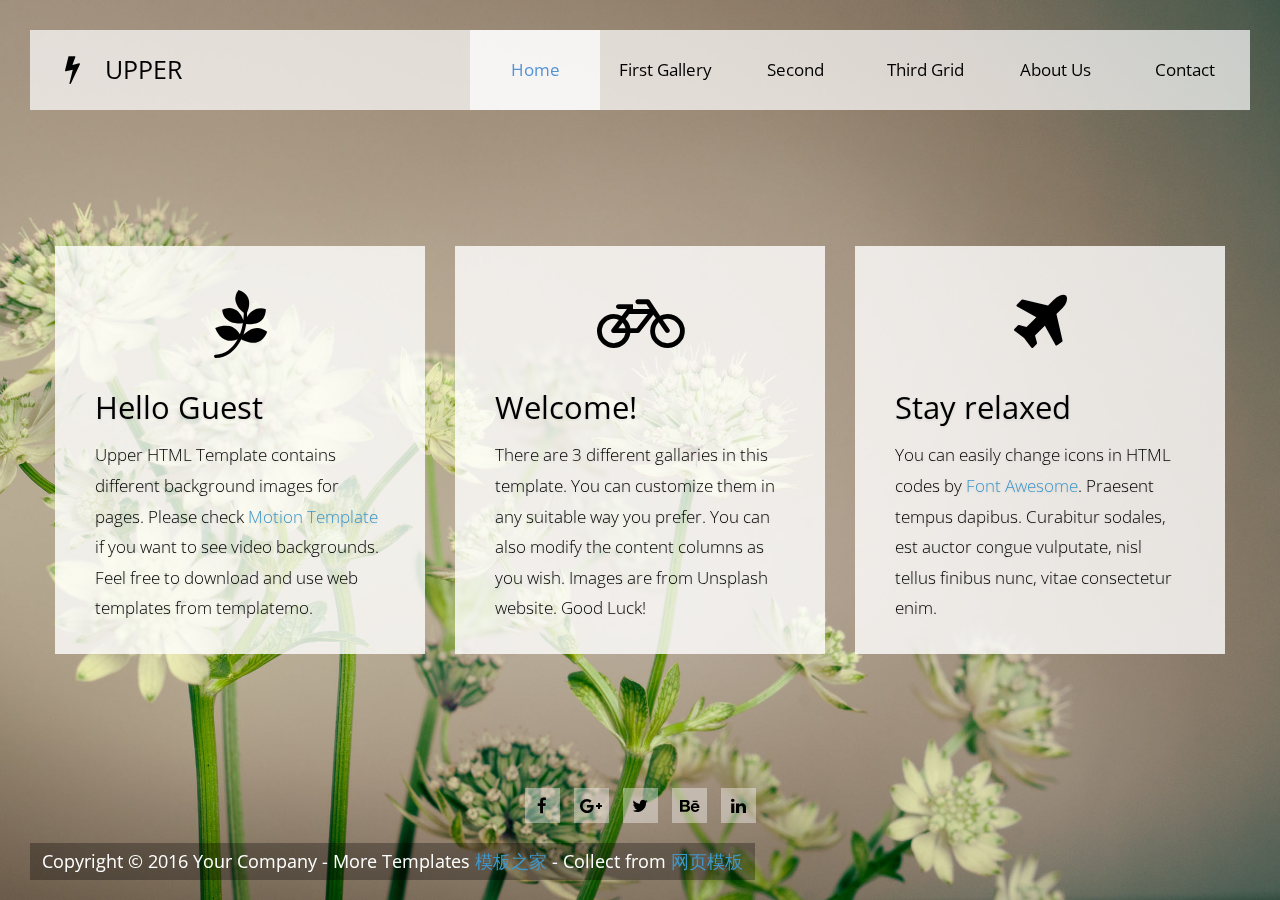
<file: tpmo_497_upper/index.html>
<!DOCTYPE html>
<html lang="en">
<head>
    <meta charset="utf-8">
    <meta http-equiv="X-UA-Compatible" content="IE=edge">
    <meta name="viewport" content="width=device-width, initial-scale=1">
    <title>Upper HTML Website Template</title>
    <!-- load stylesheets -->
    <link rel="stylesheet" href="https://fonts.googleapis.com/css?family=Open+Sans:300,400">  
    <!-- Google web font "Open Sans" -->
    <link rel="stylesheet" href="font-awesome-4.5.0/css/font-awesome.min.css">                
    <!-- Font Awesome -->
    <link rel="stylesheet" href="css/bootstrap.min.css">                                      
    <!-- Bootstrap style -->
    <link rel="stylesheet" href="css/hero-slider-style.css">                              
    <!-- Hero slider style (https://codyhouse.co/gem/hero-slider/) -->
    <link rel="stylesheet" href="css/magnific-popup.css">                                 
    <!-- Magnific popup style (http://dimsemenov.com/plugins/magnific-popup/) -->
    <link rel="stylesheet" href="css/templatemo-style.css">                                   
    <!-- Templatemo style -->

    <!-- HTML5 shim and Respond.js for IE8 support of HTML5 elements and media queries -->
    <!-- WARNING: Respond.js doesn't work if you view the page via file:// -->
        <!--[if lt IE 9]>
          <script src="https://oss.maxcdn.com/html5shiv/3.7.2/html5shiv.min.js"></script>
          <script src="https://oss.maxcdn.com/respond/1.4.2/respond.min.js"></script>
          <![endif]-->
</head>

    <body>
        
        <!-- Content -->
        <div class="cd-hero">

            <!-- Navigation -->        
            <div class="cd-slider-nav">
                <nav class="navbar">
                    <div class="tm-navbar-bg">
                        
                        <a class="navbar-brand text-uppercase" href="#"><i class="fa fa-flash tm-brand-icon"></i>Upper</a>

                        <button class="navbar-toggler hidden-lg-up" type="button" data-toggle="collapse" data-target="#tmNavbar">
                            &#9776;
                        </button>
                        <div class="collapse navbar-toggleable-md text-xs-center text-uppercase tm-navbar" id="tmNavbar">
                            <ul class="nav navbar-nav">
                                <li class="nav-item active selected">
                                    <a class="nav-link" href="#0" data-no="1">Home <span class="sr-only">(current)</span></a>
                                </li>                                
                                <li class="nav-item">
                                    <a class="nav-link" href="#0" data-no="2">First Gallery</a>
                                </li>
                                <li class="nav-item">
                                    <a class="nav-link" href="#0" data-no="3">Second</a>
                                </li>
                                <li class="nav-item">
                                    <a class="nav-link" href="#0" data-no="4">Third Grid</a>
                                </li>
                                <li class="nav-item">
                                    <a class="nav-link" href="#0" data-no="5">About Us</a>
                                </li>
                                <li class="nav-item">
                                    <a class="nav-link" href="#0" data-no="6">Contact</a>
                                </li>
                            </ul>
                        </div>                        
                    </div>

                </nav>
            </div> 

            <ul class="cd-hero-slider">

                <!-- Page 1 Home -->
                <li class="selected">
                    <div class="cd-full-width">
                        <div class="container-fluid js-tm-page-content tm-page-pad" data-page-no="1">
                            <div class="row">
                                    <div class="tm-3-col-container">                                        
                                            <div class="col-xs-12 col-sm-6 col-md-4 col-lg-4 tm-3-col-textbox">
                                                <div class="text-xs-left tm-textbox tm-textbox-padding tm-bg-white-translucent tm-3-col-textbox-inner">
                                                    <i class="fa fa-4x fa-pagelines tm-home-fa"></i>
                                                    <h2 class="tm-text-title">Hello Guest</h2>                                           
                                                    <p class="tm-text">Upper HTML Template contains different background images for pages. Please check <a href="/tm-494-motion" target="_parent">Motion Template</a> if you want to see video backgrounds. Feel free to download and use web templates from templatemo.</p>
                                                </div>
                                            </div>
                                            <div class="col-xs-12 col-sm-6 col-md-4 col-lg-4 tm-3-col-textbox">
                                                <div class="text-xs-left tm-textbox tm-textbox-padding tm-bg-white-translucent tm-3-col-textbox-inner">
                                                    <i class="fa fa-4x fa-bicycle tm-home-fa"></i>
                                                    <h2 class="tm-text-title">Welcome!</h2>
                                                    <p class="tm-text">There are 3 different gallaries in this template. You can customize them in any suitable way you prefer. You can also modify the content columns as you wish. Images are from Unsplash website. Good Luck!</p>
                                                </div>          
                                            </div>
                                            <div class="col-xs-12 col-sm-6 col-md-4 col-lg-4 tm-3-col-textbox">
                                                <div class="text-xs-left tm-textbox tm-textbox-padding tm-bg-white-translucent tm-3-col-textbox-inner">
                                                    <i class="fa fa-4x fa-plane tm-home-fa"></i>
                                                    <h2 class="tm-text-title">Stay relaxed</h2>
                                                    <p class="tm-text">You can easily change icons in HTML codes by <a href="http://fontawesome.io/icons/" target="_parent">Font Awesome</a>. Praesent tempus dapibus. Curabitur sodales, est auctor congue vulputate, nisl tellus finibus nunc, vitae consectetur enim.</p>
                                                </div>          
                                            </div>                                        
                                    </div>
                            </div>
                        </div>
                    </div>
                </li>
                
                <!-- Page 2 Gallery One -->
                <li>                    
                    <div class="cd-full-width">
                        <div class="container-fluid js-tm-page-content" data-page-no="2" data-page-type="gallery">
                            <div class="tm-img-gallery-container">
                                <div class="tm-img-gallery gallery-one">
                                <!-- Gallery One pop up connected with JS code below -->                                    
                                    <div class="tm-img-gallery-info-container">                                    
                                        <h2 class="tm-text-title tm-gallery-title tm-white"><span class="tm-white">First Image Gallery</span></h2>
                                        <p class="tm-text">Curabitur quis tellus sed orci rhoncus fermentum. Praesent sollicitudin scelerisque nunc et vehicula. Sed ex magna, elementum ut volutpat ut, vehicula quis metus.
                                        </p>
                                    </div>
                                    <div class="grid-item">
                                        <figure class="effect-ruby">
                                            <img src="img/tm-img-01-tn.jpg" alt="Image" class="img-fluid tm-img">
                                            <figcaption>
                                                <h2 class="tm-figure-title">Image <span>One</span></h2>
                                                <p class="tm-figure-description">Lorem ipsum dolor sit amet, consectetur adipiscing elit.</p>
                                                <a href="img/tm-img-01.jpg">View more</a>
                                            </figcaption>           
                                        </figure>
                                    </div>
                                    <div class="grid-item">
                                        <figure class="effect-ruby">
                                            <img src="img/tm-img-02-tn.jpg" alt="Image" class="img-fluid tm-img">
                                            <figcaption>
                                                <h2 class="tm-figure-title">Image <span>Two</span></h2>
                                                <p class="tm-figure-description">Maecenas purus sem, lobortis id odio in sapien.</p>
                                                <a href="img/tm-img-02.jpg">View more</a>
                                            </figcaption>
                                        </figure>
                                    </div>
                                    <div class="grid-item">
                                        <figure class="effect-ruby">
                                            <img src="img/tm-img-03-tn.jpg" alt="Image" class="img-fluid tm-img">
                                            <figcaption>
                                                <h2 class="tm-figure-title">Image <span>Three</span></h2>
                                                <p class="tm-figure-description">Lorem ipsum dolor sit amet, consectetur adipiscing elit.</p>
                                                <a href="img/tm-img-03.jpg">View more</a>
                                            </figcaption>           
                                        </figure>
                                    </div>
                                    <div class="grid-item">
                                        <figure class="effect-ruby">
                                            <img src="img/tm-img-04-tn.jpg" alt="Image" class="img-fluid tm-img">
                                            <figcaption>
                                                <h2 class="tm-figure-title">Image <span>Four</span></h2>
                                                <p class="tm-figure-description">Maecenas purus sem, lobortis id odio in sapien.</p>
                                                <a href="img/tm-img-04.jpg">View more</a>
                                            </figcaption>           
                                        </figure>
                                    </div>                                                                          
                                </div>                                 
                            </div>
                        </div>                                                    
                    </div>                    
                </li>

                <!-- Page 3 Gallery Two -->
                <li>                    
                    <div class="cd-full-width">
                        <div class="container-fluid js-tm-page-content" data-page-no="3" data-page-type="gallery">
                            <div class="tm-img-gallery-container tm-img-gallery-container-2">
                                <div class="tm-img-gallery gallery-two">
                                <!-- Gallery Two pop up connected with JS code below -->
                                    
                                    <div class="tm-img-gallery-info-container">                                    
                                        <h2 class="tm-text-title tm-gallery-title"><span class="tm-white">Second Gallery</span></h2>
                                        <p class="tm-text"><span class="tm-white">Aenean nulla lorem, laoreet eu nibh et, lacinia ullamcorper dui. Nullam ut tincidunt odio. Morbi accumsan diam vel enim cursus, in dapibus eros tristique.</span>
                                        </p>
                                    </div>
                                    <div class="grid-item">
                                        <figure class="effect-ruby">
                                            <img src="img/tm-img-05-tn.jpg" alt="Image" class="img-fluid tm-img">
                                            <figcaption>
                                                <h2 class="tm-figure-title">Picture <span>One</span></h2>
                                                <p class="tm-figure-description">Suspendisse id placerat risus. Mauris quis luctus risus.</p>
                                                <a href="img/tm-img-05.jpg">View more</a>
                                            </figcaption>           
                                        </figure>
                                    </div>
                                    <div class="grid-item">
                                        <figure class="effect-ruby">
                                            <img src="img/tm-img-06-tn.jpg" alt="Image" class="img-fluid tm-img">
                                            <figcaption>
                                                <h2 class="tm-figure-title">Picture <span>Two</span></h2>
                                                <p class="tm-figure-description">Maecenas purus sem, lobortis id odio in sapien.</p>
                                                <a href="img/tm-img-06.jpg">View more</a>
                                            </figcaption>           
                                        </figure>
                                    </div>
                                    <div class="grid-item">
                                        <figure class="effect-ruby">
                                            <img src="img/tm-img-07-tn.jpg" alt="Image" class="img-fluid tm-img">
                                            <figcaption>
                                                <h2 class="tm-figure-title">Picture <span>Three</span></h2>
                                                <p class="tm-figure-description">Suspendisse id placerat risus. Mauris quis luctus risus.</p>
                                                <a href="img/tm-img-07.jpg">View more</a>
                                            </figcaption>           
                                        </figure>
                                    </div>
                                    <div class="grid-item">
                                        <figure class="effect-ruby">
                                            <img src="img/tm-img-08-tn.jpg" alt="Image" class="img-fluid tm-img">
                                            <figcaption>
                                                <h2 class="tm-figure-title">Picture <span>Four</span></h2>
                                                <p class="tm-figure-description">Maecenas purus sem, lobortis id odio in sapien.</p>
                                                <a href="img/tm-img-08.jpg">View more</a>
                                            </figcaption>           
                                        </figure>
                                    </div>
                                    <div class="grid-item">
                                        <figure class="effect-ruby">
                                            <img src="img/tm-img-09-tn.jpg" alt="Image" class="img-fluid tm-img">
                                            <figcaption>
                                                <h2 class="tm-figure-title">Picture <span>Five</span></h2>
                                                <p class="tm-figure-description">Suspendisse id placerat risus. Mauris quis luctus risus.</p>
                                                <a href="img/tm-img-09.jpg">View more</a>
                                            </figcaption>           
                                        </figure>
                                    </div>
                                    <div class="grid-item">
                                        <figure class="effect-ruby">
                                            <img src="img/tm-img-10-tn.jpg" alt="Image" class="img-fluid tm-img">
                                            <figcaption>
                                                <h2 class="tm-figure-title">Picture <span>Six</span></h2>
                                                <p class="tm-figure-description">Maecenas purus sem, lobortis id odio in sapien.</p>
                                                <a href="img/tm-img-10.jpg">View more</a>
                                            </figcaption>           
                                        </figure>
                                    </div>  
                                </div>                                 
                            </div>
                        </div>                      
                    </div>
                </li>

                <!-- Page 4 Gallery Three -->
                <li>
                    <div class="cd-full-width">
                        <div class="container-fluid js-tm-page-content" data-page-no="4" data-page-type="gallery">                        
                            <div class="tm-img-gallery-container tm-img-gallery-container-3">
                                <div class="tm-img-gallery gallery-three">
                                <!-- Gallery Two pop up connected with JS code below -->
                                    
                                    <div class="tm-img-gallery-info-container">                                    
                                        <h2 class="tm-text-title tm-gallery-title"><span class="tm-white">Third Image Grid</span></h2>
                                        <p class="tm-text"><span class="tm-white">Nulla efficitur, ligula et imperdiet volutpat, lacus tortor tempus massa, eget tempus quam nibh vel nulla. Maecenas purus sem, lobortis id odio in, ultrices scelerisque sapien.</span>
                                        </p>                                     
                                    </div>
                                    <div class="grid-item">
                                        <figure class="effect-ruby">
                                            <img src="img/tm-img-11-tn.jpg" alt="Image" class="img-fluid tm-img">
                                            <figcaption>
                                                <h2 class="tm-figure-title">Picture <span>One</span></h2>
                                                <p class="tm-figure-description">Suspendisse id placerat risus. Mauris quis luctus risus.</p>
                                                <a href="img/tm-img-11.jpg">View more</a>
                                            </figcaption>           
                                        </figure>
                                    </div>
                                    <div class="grid-item">
                                        <figure class="effect-ruby">
                                            <img src="img/tm-img-12-tn.jpg" alt="Image" class="img-fluid tm-img">
                                            <figcaption>
                                                <h2 class="tm-figure-title">Picture <span>Two</span></h2>
                                                <p class="tm-figure-description">Maecenas purus sem, lobortis id odio in sapien.</p>
                                                <a href="img/tm-img-12.jpg">View more</a>
                                            </figcaption>           
                                        </figure>
                                    </div>
                                    <div class="grid-item">
                                        <figure class="effect-ruby">
                                            <img src="img/tm-img-13-tn.jpg" alt="Image" class="img-fluid tm-img">
                                            <figcaption>
                                                <h2 class="tm-figure-title">Picture <span>Three</span></h2>
                                                <p class="tm-figure-description">Suspendisse id placerat risus. Mauris quis luctus risus.</p>
                                                <a href="img/tm-img-13.jpg">View more</a>
                                            </figcaption>           
                                        </figure>
                                    </div>
                                    <div class="grid-item">
                                        <figure class="effect-ruby">
                                            <img src="img/tm-img-14-tn.jpg" alt="Image" class="img-fluid tm-img">
                                            <figcaption>
                                                <h2 class="tm-figure-title">Picture <span>Four</span></h2>
                                                <p class="tm-figure-description">Maecenas purus sem, lobortis id odio in sapien.</p>
                                                <a href="img/tm-img-14.jpg">View more</a>
                                            </figcaption>           
                                        </figure>
                                    </div>
                                    <div class="grid-item">
                                        <figure class="effect-ruby">
                                            <img src="img/tm-img-15-tn.jpg" alt="Image" class="img-fluid tm-img">
                                            <figcaption>
                                                <h2 class="tm-figure-title">Picture <span>Five</span></h2>
                                                <p class="tm-figure-description">Suspendisse id placerat risus. Mauris quis luctus risus.</p>
                                                <a href="img/tm-img-15.jpg">View more</a>
                                            </figcaption>           
                                        </figure>
                                    </div>
                                    <div class="grid-item">
                                        <figure class="effect-ruby">
                                            <img src="img/tm-img-16-tn.jpg" alt="Image" class="img-fluid tm-img">
                                            <figcaption>
                                                <h2 class="tm-figure-title">Picture <span>Six</span></h2>
                                                <p class="tm-figure-description">Maecenas purus sem, lobortis id odio in sapien.</p>
                                                <a href="img/tm-img-16.jpg">View more</a>
                                            </figcaption>           
                                        </figure>
                                    </div>                                                                                                 
                                </div>                                 
                            </div> <!-- .tm-img-gallery-container -->
                        </div>         
                    </div>  
                </li>
                <div class="copyrights">Collect from <a href="http://www.cssmoban.com/" >企业网站模板</a></div>

                <!-- Page 5 About -->
                <li>
                    <div class="cd-full-width">
                        <div class="container-fluid js-tm-page-content tm-page-width" data-page-no="5">
                            <div class="row">
                                <div class="col-xs-12">
                                    <div class="tm-flex">
                                        <div class="tm-bg-white-translucent text-xs-left tm-textbox tm-textbox-padding tm-white-box-margin-b">
                                            <h2 class="tm-text-title">Lorem ipsum dolor</h2>
                                            <p class="tm-text">Nulla efficitur, ligula et imperdiet volutpat, lacus tortor tempus massa, eget tempus quam nibh vel nulla. Vivamus non molestie leo, non tincidunt diam. Mauris sagittis elit in velit ultricies aliquet sed in magna. Pellentesque semper, est nec consequat viverra, sem augue tincidunt nisi, a posuere nisi sapien sed sapien. Nulla facilisi.</p>
                                        </div>
                                    </div>
                                </div>
                            </div>
                            
                            <div class="row">
                                <div class="col-xs-12">
                                    <div class="tm-flex">
                                        <div class="tm-bg-white-translucent text-xs-left tm-textbox tm-2-col-textbox-2 tm-textbox-padding">
                                            <h2 class="tm-text-title">Nulla facilisi</h2>
                                            <p class="tm-text">Donec vitae bibendum est, et ultrices urna. Curabitur ac bibendum augue, a convallis mi. Cum sociis natoque penatibus et magnis dis parturient montes, nascetur ridiculus mus. Sed ultrices placerat arcu.</p>
                                        </div>
                                        <div class="tm-bg-white-translucent text-xs-left tm-textbox tm-2-col-textbox-2 tm-textbox-padding">
                                            <h2 class="tm-text-title">Aliquam sem sem</h2>
                                            <p class="tm-text">Proin sagittis mauris dolor, vel efficitur lectus dictum nec. Sed ultrices placerat arcu, id malesuada metus cursus suscipit. Donex quis consectetur ligula. Proin accumsan eros id nisi porttitor, a facilisis quam cursus.</p>     
                                        </div>
                                    </div>
                                </div>
                            </div>                        
                        </div>              
                    </div> <!-- .cd-full-width -->

                </li>

                <!-- Page 6 Contact Us -->
                <li>
                    <div class="cd-full-width">
                        <div class="container-fluid js-tm-page-content tm-page-pad" data-page-no="6">
                            <div class="tm-contact-page">                                
                                <div class="row">
                                    <div class="col-xs-12">
                                        <div class="tm-flex tm-contact-container">                                
                                            <div class="tm-bg-white-translucent text-xs-left tm-textbox tm-2-col-textbox-2 tm-textbox-padding tm-textbox-padding-contact">
                                                <h2 class="tm-contact-info">Contact Us</h2>
                                                <p class="tm-text">Praesent tempus dapibus odio nec elementum. Sed elementum est quis tortor faucibus, et molestie nibh finibus. Mauris condimentum ex vestibulum fringilla consectetur.</p>                                                
                                                
                                                <!-- contact form -->
                                                <form action="index.html" method="post" class="tm-contact-form">

                                                    <div class="form-group">
                                                        <input type="text" id="contact_name" name="contact_name" class="form-control" placeholder="Name"  required/>
                                                    </div>
                                        
                                                    <div class="form-group">                                                        
                                                        <input type="email" id="contact_email" name="contact_email" class="form-control" placeholder="Email"  required/>
                                                    </div>                                                        
                                                    
                                                    <div class="form-group">
                                                        <textarea id="contact_message" name="contact_message" class="form-control" rows="5" placeholder="Your message" required></textarea>
                                                    </div> 

                                                    <button type="submit" class="pull-xs-right tm-submit-btn">Send</button>  
                                                
                                                </form>  
                                            </div>

                                            <div class="tm-bg-white-translucent text-xs-left tm-textbox tm-2-col-textbox-2 tm-textbox-padding tm-textbox-padding-contact">
                                                <h2 class="tm-contact-info">123 New Street 11000, San Francisco, CA</h2>
                                                <!-- google map goes here -->
                                                <div id="">map</div>
                                            </div>

                                        </div>

                                    </div>

                                </div>

                            </div>    

                        </div>
                        
                    </div> <!-- .cd-full-width -->
                </li>
            </ul> <!-- .cd-hero-slider -->
            
            <footer class="tm-footer">
            
                <div class="tm-social-icons-container text-xs-center">
                    <a href="#" class="tm-social-link"><i class="fa fa-facebook"></i></a>
                    <a href="#" class="tm-social-link"><i class="fa fa-google-plus"></i></a>
                    <a href="#" class="tm-social-link"><i class="fa fa-twitter"></i></a>
                    <a href="#" class="tm-social-link"><i class="fa fa-behance"></i></a>
                    <a href="#" class="tm-social-link"><i class="fa fa-linkedin"></i></a>
                </div>
                
                <p class="tm-copyright-text">Copyright &copy; 2016 Your Company 
                
                - More Templates <a href="http://www.cssmoban.com/" target="_blank" title="模板之家">模板之家</a> - Collect from <a href="http://www.cssmoban.com/" title="网页模板" target="_blank">网页模板</a></p>

            </footer>
                    
        </div> <!-- .cd-hero -->
        

        <!-- Preloader, https://ihatetomatoes.net/create-custom-preloading-screen/ -->
        <div id="loader-wrapper">
            
            <div id="loader"></div>
            <div class="loader-section section-left"></div>
            <div class="loader-section section-right"></div>

        </div>
        
        <!-- load JS files -->
        <script src="js/jquery-1.11.3.min.js"></script>         <!-- jQuery (https://jquery.com/download/) -->
        <script src="js/tether.min.js"></script> <!-- Tether for Bootstrap (http://stackoverflow.com/questions/34567939/how-to-fix-the-error-error-bootstrap-tooltips-require-tether-http-github-h) --> 
        <script src="js/bootstrap.min.js"></script>             <!-- Bootstrap js (v4-alpha.getbootstrap.com/) -->
        <script src="js/hero-slider-main.js"></script>          <!-- Hero slider (https://codyhouse.co/gem/hero-slider/) -->
        <script src="js/jquery.magnific-popup.min.js"></script> <!-- Magnific popup (http://dimsemenov.com/plugins/magnific-popup/) -->
        
        <script>

            function adjustHeightOfPage(pageNo) {

                var offset = 80;
                var pageContentHeight = 0;

                var pageType = $('div[data-page-no="' + pageNo + '"]').data("page-type");

                if( pageType != undefined && pageType == "gallery") {
                    pageContentHeight = $(".cd-hero-slider li:nth-of-type(" + pageNo + ") .tm-img-gallery-container").height();
                }
                else {
                    pageContentHeight = $(".cd-hero-slider li:nth-of-type(" + pageNo + ") .js-tm-page-content").height();
                }

                if($(window).width() >= 992) { offset = 120; }
                else if($(window).width() < 480) { offset = 40; }
               
                // Get the page height
                var totalPageHeight = 15 + $('.cd-slider-nav').height()
                                        + pageContentHeight + offset
                                        + $('.tm-footer').height();

                // Adjust layout based on page height and window height
                if(totalPageHeight > $(window).height()) 
                {
                    $('.cd-hero-slider').addClass('small-screen');
                    $('.cd-hero-slider li:nth-of-type(' + pageNo + ')').css("min-height", totalPageHeight + "px");
                }
                else 
                {
                    $('.cd-hero-slider').removeClass('small-screen');
                    $('.cd-hero-slider li:nth-of-type(' + pageNo + ')').css("min-height", "100%");
                }
            }

            /*
                Everything is loaded including images.
            */
            $(window).load(function(){

                adjustHeightOfPage(1); // Adjust page height

                /* Gallery One pop up
                -----------------------------------------*/
                $('.gallery-one').magnificPopup({
                    delegate: 'a', // child items selector, by clicking on it popup will open
                    type: 'image',
                    gallery:{enabled:true}                
                });
				
				/* Gallery Two pop up
                -----------------------------------------*/
				$('.gallery-two').magnificPopup({
                    delegate: 'a',
                    type: 'image',
                    gallery:{enabled:true}                
                });

                /* Gallery Three pop up
                -----------------------------------------*/
                $('.gallery-three').magnificPopup({
                    delegate: 'a',
                    type: 'image',
                    gallery:{enabled:true}                
                });

                /* Collapse menu after click 
                -----------------------------------------*/
                $('#tmNavbar a').click(function(){
                    $('#tmNavbar').collapse('hide');

                    adjustHeightOfPage($(this).data("no")); // Adjust page height       
                });

                /* Browser resized 
                -----------------------------------------*/
                $( window ).resize(function() {
                    var currentPageNo = $(".cd-hero-slider li.selected .js-tm-page-content").data("page-no");
                    
                    // wait 3 seconds
                    setTimeout(function() {
                        adjustHeightOfPage( currentPageNo );
                    }, 1000);
                    
                });
        
                // Remove preloader (https://ihatetomatoes.net/create-custom-preloading-screen/)
                $('body').addClass('loaded');
                           
            });

           

        </script>            

</body>
</html>
</file>
<file: tpmo_497_upper/css/hero-slider-style.css>
/* -------------------------------- 

Primary style

-------------------------------- */
*, *::after, *::before {
  -webkit-box-sizing: border-box;
  -moz-box-sizing: border-box;
  box-sizing: border-box;
}

html { font-size: 62.5%; }

body {
  font-size: 1.6rem;
  font-family: "Open Sans", sans-serif;
  color: #2c343b;
  background-color: #f2f2f2;
}

a {
  color: #d44457;
  text-decoration: none;
}

img { max-width: 100%; }

/* -------------------------------- 

Main Components 

-------------------------------- */
.cd-header {
  position: absolute;
  z-index: 2;
  top: 0;
  left: 0;
  width: 100%;
  height: 50px;
  background-color: #21272c;
  -webkit-font-smoothing: antialiased;
  -moz-osx-font-smoothing: grayscale;
}
@media only screen and (min-width: 768px) {
  .cd-header {
    height: 70px;
    background-color: transparent;
  }
}

#cd-logo {
  float: left;
  margin: 13px 0 0 5%;
}
#cd-logo img {
  display: block;
}
@media only screen and (min-width: 768px) {
  #cd-logo {
    margin: 23px 0 0 5%;
  }
}

.cd-primary-nav {
  /* mobile first - navigation hidden by default, triggered by tap/click on navigation icon */
  float: right;
  margin-right: 5%;
  width: 44px;
  height: 100%;  
}
.cd-primary-nav ul {
  position: absolute;
  top: 0;
  left: 0;
  width: 100%;
  -webkit-transform: translateY(-100%);
  -moz-transform: translateY(-100%);
  -ms-transform: translateY(-100%);
  -o-transform: translateY(-100%);
  transform: translateY(-100%);
}
.cd-primary-nav ul.is-visible {
  box-shadow: 0 3px 8px rgba(0, 0, 0, 0.2);
  -webkit-transform: translateY(50px);
  -moz-transform: translateY(50px);
  -ms-transform: translateY(50px);
  -o-transform: translateY(50px);
  transform: translateY(50px);
}
.cd-primary-nav a {
  display: block;
  height: 50px;
  line-height: 50px;
  padding-left: 5%;
  background: #21272c;
  border-top: 1px solid #333c44;
  color: #ffffff;
}
@media only screen and (min-width: 768px) {
  .cd-primary-nav {
    /* reset navigation values */
    width: auto;
    height: auto;
    background: none;
  }
  .cd-primary-nav ul {
    position: static;
    width: auto;
    -webkit-transform: translateY(0);
    -moz-transform: translateY(0);
    -ms-transform: translateY(0);
    -o-transform: translateY(0);
    transform: translateY(0);
    line-height: 70px;
  }
  .cd-primary-nav ul.is-visible {
    -webkit-transform: translateY(0);
    -moz-transform: translateY(0);
    -ms-transform: translateY(0);
    -o-transform: translateY(0);
    transform: translateY(0);
  }
  .cd-primary-nav li {
    display: inline-block;
    margin-left: 1em;
  }
  .cd-primary-nav a {
    display: inline-block;
    height: auto;
    font-weight: 600;
    line-height: normal;
    background: transparent;
    padding: .6em 1em;
    border-top: none;
  }
}

/* -------------------------------- 

Slider

-------------------------------- */
.cd-hero {
  position: relative;
  -webkit-font-smoothing: antialiased;
  -moz-osx-font-smoothing: grayscale;
}

.cd-hero-slider {
  position: relative;
  height: 360px;
  overflow: hidden;
}
.cd-hero-slider li {
  position: absolute;
  top: 0;
  left: 0;
  width: 100%;
  height: auto;
  min-height: 100%;
  -webkit-transform: translateX(100%);
  -moz-transform: translateX(100%);
  -ms-transform: translateX(100%);
  -o-transform: translateX(100%);
  transform: translateX(100%);
}
.cd-hero-slider li.selected {
  /* this is the visible slide */
  position: relative;
  -webkit-transform: translateX(0);
  -moz-transform: translateX(0);
  -ms-transform: translateX(0);
  -o-transform: translateX(0);
  transform: translateX(0);
}
.cd-hero-slider li.move-left {
  /* slide hidden on the left */
  -webkit-transform: translateX(-100%);
  -moz-transform: translateX(-100%);
  -ms-transform: translateX(-100%);
  -o-transform: translateX(-100%);
  transform: translateX(-100%);
}
.cd-hero-slider li.is-moving, .cd-hero-slider li.selected {
  /* the is-moving class is assigned to the slide which is moving outside the viewport */
  -webkit-transition: -webkit-transform 0.5s;
  -moz-transition: -moz-transform 0.5s;
  transition: transform 0.5s;
}
@media only screen and (min-width: 768px) {
  .cd-hero-slider {
    height: 500px;
  }
}
@media only screen and (min-width: 1170px) {
  .cd-hero-slider {
    height: 680px;
  }
}

/* -------------------------------- 

Single slide style

-------------------------------- */
.cd-hero-slider li {
  background-position: center center;
  background-size: cover;
  background-repeat: no-repeat;
}
.cd-hero-slider li:first-of-type {
  background-color: #2c343b;  
}
.cd-hero-slider li:nth-of-type(2) {
  background-color: #3d4952;  
}
.cd-hero-slider li:nth-of-type(3) {
  background-color: #cdcdcd;  
}
.cd-hero-slider li:nth-of-type(4) {
  background-color: #2c343b;
  
}
.cd-hero-slider li:nth-of-type(5) {
  background-color: #2c343b;  
}
.cd-hero-slider li:nth-of-type(6) {
  background-color: #2c343b;  
}
.cd-hero-slider .cd-full-width,
.cd-hero-slider .cd-half-width {
  position: absolute;
  width: 100%;
  height: 100%;
  z-index: 1;
  left: 0;
  top: 0;
  /* this padding is used to align the text */
  padding-top: 100px;
  text-align: center;
  /* Force Hardware Acceleration in WebKit */
  -webkit-backface-visibility: hidden;
  backface-visibility: hidden;
  -webkit-transform: translateZ(0);
  -moz-transform: translateZ(0);
  -ms-transform: translateZ(0);
  -o-transform: translateZ(0);
  transform: translateZ(0);
}
.cd-hero-slider .cd-img-container {
  /* hide image on mobile device */
  display: none;
}
.cd-hero-slider .cd-img-container img {
  position: absolute;
  left: 50%;
  top: 50%;
  bottom: auto;
  right: auto;
  -webkit-transform: translateX(-50%) translateY(-50%);
  -moz-transform: translateX(-50%) translateY(-50%);
  -ms-transform: translateX(-50%) translateY(-50%);
  -o-transform: translateX(-50%) translateY(-50%);
  transform: translateX(-50%) translateY(-50%);
}
.cd-hero-slider .cd-bg-video-wrapper {
  /* hide video on mobile device */
  /*display: none;*/
  position: absolute;
  top: 0;
  left: 0;
  width: 100%;
  height: 100%;
  overflow: hidden;
}
.cd-hero-slider .cd-bg-video-wrapper video {
  /* you won't see this element in the html, but it will be injected using js */
  display: block;
  min-height: 100%;
  min-width: 100%;
  max-width: none;
  height: auto;
  width: auto;
  position: absolute;
  left: 50%;
  top: 50%;
  bottom: auto;
  right: auto;
  -webkit-transform: translateX(-50%) translateY(-50%);
  -moz-transform: translateX(-50%) translateY(-50%);
  -ms-transform: translateX(-50%) translateY(-50%);
  -o-transform: translateX(-50%) translateY(-50%);
  transform: translateX(-50%) translateY(-50%);
}
.cd-hero-slider h2, .cd-hero-slider p {
  text-shadow: 0 1px 3px rgba(0, 0, 0, 0.1);
  line-height: 1.2;
  margin: 0 auto 14px;
  color: #ffffff;
  width: 90%;
  max-width: 400px;
}
.cd-hero-slider h2 {
  font-size: 2.4rem;
}
.cd-hero-slider p {
  font-size: 1.4rem;
  line-height: 1.4;
}
.cd-hero-slider .cd-btn {
  display: inline-block;
  padding: 1.2em 1.4em;
  margin-top: .8em;
  background-color: rgba(212, 68, 87, 0.9);
  font-size: 1.3rem;
  font-weight: 700;
  letter-spacing: 1px;
  color: #ffffff;
  text-transform: uppercase;
  box-shadow: 0 3px 6px rgba(0, 0, 0, 0.1);
  -webkit-transition: background-color 0.2s;
  -moz-transition: background-color 0.2s;
  transition: background-color 0.2s;
}
.cd-hero-slider .cd-btn.secondary {
  background-color: rgba(22, 26, 30, 0.8);
}
.cd-hero-slider .cd-btn:nth-of-type(2) {
  margin-left: 1em;
}
.no-touch .cd-hero-slider .cd-btn:hover {
  background-color: #d44457;
}
.no-touch .cd-hero-slider .cd-btn.secondary:hover {
  background-color: #161a1e;
}
@media only screen and (min-width: 768px) {
  /*.cd-hero-slider li:nth-of-type(2) {
    background-image: none;
  }*/
  /*.cd-hero-slider li:nth-of-type(3) {
    background-image: none;
  }
  .cd-hero-slider li:nth-of-type(4) {
    background-image: none;
  }*/
  .cd-hero-slider .cd-full-width,
  .cd-hero-slider .cd-half-width {
    padding-top: 150px;
  }
  .cd-hero-slider .cd-bg-video-wrapper {
    display: block;
  }
  .cd-hero-slider .cd-half-width {
    width: 45%;
  }
  .cd-hero-slider .cd-half-width:first-of-type {
    left: 5%;
  }
  .cd-hero-slider .cd-half-width:nth-of-type(2) {
    right: 5%;
    left: auto;
  }
  .cd-hero-slider .cd-img-container {
    display: block;
  }
  .cd-hero-slider h2, .cd-hero-slider p {
    max-width: 520px;
  }
  .cd-hero-slider h2 {
    font-size: 2.4em;
    font-weight: 300;
  }
  .cd-hero-slider .cd-btn {
    font-size: 1.4rem;
  }
}
@media only screen and (min-width: 1170px) {
  .cd-hero-slider .cd-full-width,
  .cd-hero-slider .cd-half-width {
    padding-top: 220px;
  }
  .cd-hero-slider h2, .cd-hero-slider p {
    margin-bottom: 20px;
  }
  .cd-hero-slider h2 {
    font-size: 3.2em;
  }
  .cd-hero-slider p {
    font-size: 1.6rem;
  }
}

/* -------------------------------- 

Single slide animation

-------------------------------- */
@media only screen and (min-width: 768px) {
  .cd-hero-slider .cd-half-width {
    opacity: 0;
    -webkit-transform: translateX(40px);
    -moz-transform: translateX(40px);
    -ms-transform: translateX(40px);
    -o-transform: translateX(40px);
    transform: translateX(40px);
  }
  .cd-hero-slider .move-left .cd-half-width {
    -webkit-transform: translateX(-40px);
    -moz-transform: translateX(-40px);
    -ms-transform: translateX(-40px);
    -o-transform: translateX(-40px);
    transform: translateX(-40px);
  }
  .cd-hero-slider .selected .cd-half-width {
    /* this is the visible slide */
    opacity: 1;
    -webkit-transform: translateX(0);
    -moz-transform: translateX(0);
    -ms-transform: translateX(0);
    -o-transform: translateX(0);
    transform: translateX(0);
  }
  .cd-hero-slider .is-moving .cd-half-width {
    /* this is the slide moving outside the viewport 
    wait for the end of the transition on the <li> parent before set opacity to 0 and translate to 40px/-40px */
    -webkit-transition: opacity 0s 0.5s, -webkit-transform 0s 0.5s;
    -moz-transition: opacity 0s 0.5s, -moz-transform 0s 0.5s;
    transition: opacity 0s 0.5s, transform 0s 0.5s;
  }
  .cd-hero-slider li.selected.from-left .cd-half-width:nth-of-type(2),
  .cd-hero-slider li.selected.from-right .cd-half-width:first-of-type {
    /* this is the selected slide - different animation if it's entering from left or right */
    -webkit-transition: opacity 0.4s 0.2s, -webkit-transform 0.5s 0.2s;
    -moz-transition: opacity 0.4s 0.2s, -moz-transform 0.5s 0.2s;
    transition: opacity 0.4s 0.2s, transform 0.5s 0.2s;
  }
  .cd-hero-slider li.selected.from-left .cd-half-width:first-of-type,
  .cd-hero-slider li.selected.from-right .cd-half-width:nth-of-type(2) {
    /* this is the selected slide - different animation if it's entering from left or right */
    -webkit-transition: opacity 0.4s 0.4s, -webkit-transform 0.5s 0.4s;
    -moz-transition: opacity 0.4s 0.4s, -moz-transform 0.5s 0.4s;
    transition: opacity 0.4s 0.4s, transform 0.5s 0.4s;
  }
  .cd-hero-slider .cd-full-width h2,
  .cd-hero-slider .cd-full-width p,
  .cd-hero-slider .cd-full-width .cd-btn {
    opacity: 0;
    -webkit-transform: translateX(100px);
    -moz-transform: translateX(100px);
    -ms-transform: translateX(100px);
    -o-transform: translateX(100px);
    transform: translateX(100px);
  }
  .cd-hero-slider .move-left .cd-full-width h2,
  .cd-hero-slider .move-left .cd-full-width p,
  .cd-hero-slider .move-left .cd-full-width .cd-btn {
    opacity: 0;
    -webkit-transform: translateX(-100px);
    -moz-transform: translateX(-100px);
    -ms-transform: translateX(-100px);
    -o-transform: translateX(-100px);
    transform: translateX(-100px);
  }
  .cd-hero-slider .selected .cd-full-width h2,
  .cd-hero-slider .selected .cd-full-width p,
  .cd-hero-slider .selected .cd-full-width .cd-btn {
    /* this is the visible slide */
    opacity: 1;
    -webkit-transform: translateX(0);
    -moz-transform: translateX(0);
    -ms-transform: translateX(0);
    -o-transform: translateX(0);
    transform: translateX(0);
  }

  .cd-hero-slider li.is-moving .cd-full-width h2,
  .cd-hero-slider li.is-moving .cd-full-width p,
  .cd-hero-slider li.is-moving .cd-full-width .cd-btn {
    /* this is the slide moving outside the viewport 
    wait for the end of the transition on the li parent before set opacity to 0 and translate to 100px/-100px */
    -webkit-transition: opacity 0s 0.5s, -webkit-transform 0s 0.5s;
    -moz-transition: opacity 0s 0.5s, -moz-transform 0s 0.5s;
    transition: opacity 0s 0.5s, transform 0s 0.5s;
  }
  .cd-hero-slider li.selected h2 {
    -webkit-transition: opacity 0.4s 0.2s, -webkit-transform 0.5s 0.2s;
    -moz-transition: opacity 0.4s 0.2s, -moz-transform 0.5s 0.2s;
    transition: opacity 0.4s 0.2s, transform 0.5s 0.2s;
  }
  .cd-hero-slider li.selected p {
    -webkit-transition: opacity 0.4s 0.3s, -webkit-transform 0.5s 0.3s;
    -moz-transition: opacity 0.4s 0.3s, -moz-transform 0.5s 0.3s;
    transition: opacity 0.4s 0.3s, transform 0.5s 0.3s;
  }
  .cd-hero-slider li.selected .cd-btn {
    -webkit-transition: opacity 0.4s 0.4s, -webkit-transform 0.5s 0.4s, background-color 0.2s 0s;
    -moz-transition: opacity 0.4s 0.4s, -moz-transform 0.5s 0.4s, background-color 0.2s 0s;
    transition: opacity 0.4s 0.4s, transform 0.5s 0.4s, background-color 0.2s 0s;
  }
}

/* -------------------------------- 

Slider navigation

-------------------------------- */
.cd-slider-nav {
  position: absolute;
  width: 100%;
  bottom: 0;
  z-index: 2;
  text-align: center;
  height: 55px;
  /*background-color: rgba(0, 1, 1, 0.5);*/
}
.cd-slider-nav nav, .cd-slider-nav ul, .cd-slider-nav li, .cd-slider-nav a {
  /*height: 100%;*/
}
.cd-slider-nav nav {
  display: inline-block;
  position: relative;
}
/*.cd-slider-nav .cd-marker {
  position: absolute;
  bottom: 0;
  left: 0;
  width: 60px;
  height: 100%;
  color: #d44457;
  background-color: #ffffff;
  box-shadow: inset 0 2px 0 currentColor;
  -webkit-transition: -webkit-transform 0.2s, box-shadow 0.2s;
  -moz-transition: -moz-transform 0.2s, box-shadow 0.2s;
  transition: transform 0.2s, box-shadow 0.2s;
}
.cd-slider-nav .cd-marker.item-2 {
  -webkit-transform: translateX(100%);
  -moz-transform: translateX(100%);
  -ms-transform: translateX(100%);
  -o-transform: translateX(100%);
  transform: translateX(100%);
}
.cd-slider-nav .cd-marker.item-3 {
  -webkit-transform: translateX(200%);
  -moz-transform: translateX(200%);
  -ms-transform: translateX(200%);
  -o-transform: translateX(200%);
  transform: translateX(200%);
}
.cd-slider-nav .cd-marker.item-4 {
  -webkit-transform: translateX(300%);
  -moz-transform: translateX(300%);
  -ms-transform: translateX(300%);
  -o-transform: translateX(300%);
  transform: translateX(300%);
}
.cd-slider-nav .cd-marker.item-5 {
  -webkit-transform: translateX(400%);
  -moz-transform: translateX(400%);
  -ms-transform: translateX(400%);
  -o-transform: translateX(400%);
  transform: translateX(400%);
}*/
.cd-slider-nav ul::after {
  clear: both;
  content: "";
  display: table;
}
.cd-slider-nav li {
  display: inline-block;
  width: 60px;
  float: left;
}
.cd-slider-nav li.selected a {
  color: #2c343b;
}
.no-touch .cd-slider-nav li.selected a:hover {
  /*background-color: transparent;*/
}
.cd-slider-nav a {
  display: block;
  position: relative;
  padding-top: 35px;
  font-size: 1rem;
  font-weight: 700;
  color: #a8b4be;
/*  -webkit-transition: background-color 0.2s;
  -moz-transition: background-color 0.2s;
  transition: background-color 0.2s;*/
}
.cd-slider-nav a::before {
  content: '';
  position: absolute;
  width: 24px;
  height: 24px;
  top: 8px;
  left: 50%;
  right: auto;
/*  -webkit-transform: translateX(-50%);
  -moz-transform: translateX(-50%);
  -ms-transform: translateX(-50%);
  -o-transform: translateX(-50%);
  transform: translateX(-50%);
  background: url(../assets/cd-icon-navigation.svg) no-repeat 0 0;*/
}
.no-touch .cd-slider-nav a:hover {
  background-color: rgba(0, 1, 1, 0.5);
}
.cd-slider-nav li:first-of-type a::before {
  background-position: 0 0;
}
.cd-slider-nav li.selected:first-of-type a::before {
  background-position: 0 -24px;
}
.cd-slider-nav li:nth-of-type(2) a::before {
  background-position: -24px 0;
}
.cd-slider-nav li.selected:nth-of-type(2) a::before {
  background-position: -24px -24px;
}
.cd-slider-nav li:nth-of-type(3) a::before {
  background-position: -48px 0;
}
.cd-slider-nav li.selected:nth-of-type(3) a::before {
  background-position: -48px -24px;
}
.cd-slider-nav li:nth-of-type(4) a::before {
  background-position: -72px 0;
}
.cd-slider-nav li.selected:nth-of-type(4) a::before {
  background-position: -72px -24px;
}
.cd-slider-nav li:nth-of-type(5) a::before {
  background-position: -96px 0;
}
.cd-slider-nav li.selected:nth-of-type(5) a::before {
  background-position: -96px -24px;
}
@media only screen and (min-width: 768px) {
  .cd-slider-nav {
    height: 80px;
  }
  .cd-slider-nav .cd-marker,
  .cd-slider-nav li {
    width: 95px;
  }
  .cd-slider-nav a {
    padding-top: 48px;
    font-size: 1.1rem;
    text-transform: uppercase;
  }
  .cd-slider-nav a::before {
    top: 18px;
  }
}

/* -------------------------------- 

Main content

-------------------------------- */
.cd-main-content {
  width: 90%;
  max-width: 768px;
  margin: 0 auto;
  padding: 2em 0;
}
.cd-main-content p {
  font-size: 1.4rem;
  line-height: 1.8;
  color: #999999;
  margin: 2em 0;
}
@media only screen and (min-width: 1170px) {
  .cd-main-content {
    padding: 3em 0;
  }
  .cd-main-content p {
    font-size: 1.6rem;
  }
}

/* -------------------------------- 

Javascript disabled

-------------------------------- */
.no-js .cd-hero-slider li {
  display: none;
}
.no-js .cd-hero-slider li.selected {
  display: block;
}

.no-js .cd-slider-nav {
  display: none;
}
</file>
<file: tpmo_497_upper/css/templatemo-style.css>
/*

Upper Template


*/
body {
	background-color: #DDDDDD;
	color: black;
	font-family: 'Open Sans', Helvetica, Arial, sans-serif;
	font-size: 17px;
	font-weight: 300;
	overflow-x: hidden;
}

.tm-white { color: #FFFFFF; }

ul { padding: 0; margin: 0; }
figure { margin: 0; }
p:last-child { margin-bottom: 0; }
a { color: #3f97c9; }
a, button { transition: all 0.3s ease; }
a:hover,
a:focus {
	text-decoration: none;
	outline: none;
}

.tm-brand-icon { 
	padding: 10px;
    background: none;
    color: black;
    font-size: 4rem;
    margin-right: 15px;
}

.container-fluid { width: 100%; } /* IE fix */

.cd-hero-slider .cd-full-width { padding-top: 0; }

.cd-slider-nav {
	position: absolute;
	left: 0;
	right: 0;
	top: 10px;
	z-index: 1002;
	background: none;
}

.cd-slider-nav nav { 
	width: 100%; 
	padding: 0 10px;
}

.cd-slider-nav .navbar-nav {
	display: inline-block;
	float: none;
	vertical-align: top;
}

.cd-slider-nav li { 
	display: block;
	float: none;
	width: auto;	
}

.tm-navbar { float: right; }
.tm-navbar-bg {
	display: -ms-flexbox;
	display: flex;
	-ms-flex-align: center;
	    align-items: center;
	-ms-flex-pack: justify;
	    justify-content: space-between;
	padding-left: 10px;
	padding-right: 10px;
	background-color: rgba(255,255,255,0.7);
	overflow: auto;
}

.navbar-toggler {
	float: right;
	font-size: 1.75rem;
	padding: 1rem 1.5rem;
	background: rgba(255,255,255,0.7);
	border-radius: 0;
	position: absolute;
	right: 20px;
	top: 5px;
}
.copyrights{
	text-indent:-9999px;
	height:0;
	line-height:0;
	font-size:0;
	overflow:hidden;
}
button:focus { outline: none; }

.cd-slider-nav a.navbar-brand {
	font-size: 2.5rem;
	padding-top: 0;
	padding-bottom: 0;
	display: -ms-flexbox;
	display: flex;
	-ms-flex-align: center;
	    align-items: center;
	-ms-flex-pack: center;
	    justify-content: center;
	width: auto;
}

.cd-slider-nav a { text-transform: capitalize; }
.navbar-nav .nav-item { float: none; }
.navbar-nav .nav-item+.nav-item { margin-left: 0; }

.cd-slider-nav a,
.navbar-nav .nav-link {
	background-color: transparent;
	color: black;
    display: table-cell;
    font-weight: 400;
    font-size: 1em;
	vertical-align: middle;
    width: 130px;
    height: 40px;
}

.cd-slider-nav .nav-item.selected .nav-link,
.cd-slider-nav .nav-link:hover,
.cd-slider-nav .nav-link:focus {
	background-color: rgba(255,255,255,1);
	color: #5394D6;
}

/* Hero Slider */

.cd-hero-slider { height: 100vh; }
.cd-hero-slider li { 
	background-color: #2c343b;
	list-style: none; 
}

.cd-hero-slider li:nth-of-type(1) { background-image: url(../img/tm-bg-1.jpeg); }
.cd-hero-slider li:nth-of-type(2) { background-image: url(../img/tm-bg-2.jpeg); }
.cd-hero-slider li:nth-of-type(3) { background-image: url(../img/tm-bg-3.jpeg); }
.cd-hero-slider li:nth-of-type(4) { background-image: url(../img/tm-bg-4.jpeg); }
.cd-hero-slider li:nth-of-type(5) { background-image: url(../img/tm-bg-5.jpeg); }
.cd-hero-slider li:nth-of-type(6) { background-image: url(../img/tm-bg-6.jpeg); }

.tm-bg-white-translucent { background-color: rgba(255,255,255,0.8); }
.tm-bg-white-translucent p { color: black; }
.tm-textbox { 
	display: inline-block; 
	width: 100%;
}

.cd-hero-slider h2, .cd-hero-slider p {
	max-width: none;
	width: 100%;
}

.cd-hero-slider .tm-text { 
	font-size: 1em;
	line-height: 1.8; 
}

.cd-full-width .container-fluid.tm-page-width { 
	max-width: none;
	margin-left: auto;
	margin-right: auto;
	width: 100%;
}

.tm-3-col-container { overflow: auto; }

.cd-hero-slider h2.tm-text-title {
	color: #000002;
    font-size: 1.6em;
    font-weight: 400;
}

/* footer */
.tm-social-link {
	background-color: rgba(255,255,255,0.40);
    color: black;
    display: inline-block;
    width: 35px;
    height: 35px;
    text-align: center;
    padding-top: 5px;
    margin-right: 10px;
}

.tm-social-link:last-child { margin-right: 0; }

.tm-footer {
	position: absolute;
	bottom: 0;
	left: 0;	
}

.tm-footer {
    width: 100%;
    color: white;
    z-index: 1001;
    padding: 0 11px 12px;
}

.tm-social-icons-container { margin-bottom: 30px; }

.cd-full-width {
	display: -ms-flexbox;
	display: flex;
    -ms-flex-direction: column;
        flex-direction: column;
    -ms-flex-align: center;
        align-items: center;
    -ms-flex-pack: center;
        justify-content: center;
}

.cd-hero-slider p:last-child { margin-bottom: 0; }

/* Contact */
.tm-contact-page {
	margin: 0 auto;
	max-width: 1190px;
	padding: 0;
}

.tm-contact-container { max-width: 1150px; }

.form-control,
.tm-submit-btn {
	font-size: 1.8rem;
}
.form-control {
	background-color: rgba(255,255,255,0.7);
	border-radius: 0;
	padding: 1rem 2rem;
}

.form-control::-webkit-input-placeholder { color: #000000; }
.form-control:-moz-placeholder { color: #000000; } /* Firefox 18- */
.form-control::-moz-placeholder { color: #000000; } /* Firefox 19+ */
.form-control:-ms-input-placeholder { color: #000000; }

.form-group { margin-bottom: 1.5rem; }

.tm-submit-btn {
	background-color: #0066CC;
	border: none;
	color: white;
	padding: 10px 50px;
	margin-top: 10px;
	font-weight: 400;
	font-size: 2.5rem;
}

.tm-submit-btn:hover,
.tm-submit-btn:focus {
	background-color: #2277EE;
}

textarea { height: 168px; }

/* Preloader 
	https://ihatetomatoes.net/create-custom-preloading-screen/
*/
/* ==========================================================================
   Author's custom styles
   ========================================================================== */
   #loader-wrapper { position: fixed; top: 0; left: 0; width: 100%; height: 100%; z-index: 2000; }
   #loader { display: block; position: relative; left: 50%; top: 50%; width: 150px; height: 150px; margin: -75px 0 0 -75px; border-radius: 50%; border: 3px solid transparent; border-top-color: #3498db; /* Chrome, Opera 15+, Safari 5+ */
   	animation: spin 2s linear infinite; /* Chrome, Firefox 16+, IE 10+, Opera */ z-index: 2001; }
   #loader:before { content: ""; position: absolute; top: 5px; left: 5px; right: 5px; bottom: 5px; border-radius: 50%; border: 3px solid transparent;
   	border-top-color: #e74c3c; /* Chrome, Opera 15+, Safari 5+ */
   animation: spin 3s linear infinite; /* Chrome, Firefox 16+, IE 10+, Opera */ }
   #loader:after { content: ""; position: absolute; top: 15px; left: 15px; right: 15px; bottom: 15px; border-radius: 50%; border: 3px solid transparent;
border-top-color: #f9c922; /* Chrome, Opera 15+, Safari 5+ */ animation: spin 1.5s linear infinite; /* Chrome, Firefox 16+, IE 10+, Opera */ }
@keyframes spin {
	0%   {  /* Chrome, Opera 15+, Safari 3.1+ */  /* IE 9 */
		transform: rotate(0deg);  /* Firefox 16+, IE 10+, Opera */
	}
	100% {  /* Chrome, Opera 15+, Safari 3.1+ */  /* IE 9 */
		transform: rotate(360deg);  /* Firefox 16+, IE 10+, Opera */
	}
}

#loader-wrapper .loader-section { position: fixed; top: 0; width: 51%; height: 100%; background: #222222; z-index: 2000;  /* Chrome, Opera 15+, Safari 3.1+ */  /* IE 9 */ transform: translateX(0);  /* Firefox 16+, IE 10+, Opera */}

#loader-wrapper .loader-section.section-left { left: 0; }

#loader-wrapper .loader-section.section-right { right: 0; }

/* Loaded */
.loaded #loader-wrapper .loader-section.section-left {  /* Chrome, Opera 15+, Safari 3.1+ */  /* IE 9 */
	transform: translateX(-100%);  /* Firefox 16+, IE 10+, Opera */  
	transition: all 0.7s 0.3s cubic-bezier(0.645, 0.045, 0.355, 1.000);
}

.loaded #loader-wrapper .loader-section.section-right {  /* Chrome, Opera 15+, Safari 3.1+ */  /* IE 9 */
	transform: translateX(100%);  /* Firefox 16+, IE 10+, Opera */  
	transition: all 0.7s 0.3s cubic-bezier(0.645, 0.045, 0.355, 1.000);
}

.loaded #loader {
	opacity: 0;  
	transition: all 0.3s ease-out;
}
.loaded #loader-wrapper {
	visibility: hidden;  /* Chrome, Opera 15+, Safari 3.1+ */  /* IE 9 */
	transform: translateY(-100%);  /* Firefox 16+, IE 10+, Opera */  
	transition: all 0.3s 1s ease-out;
}

/* JavaScript Turned Off */
.no-js #loader-wrapper { display: none; }
/*============ Preloader ends ==================================*/

.cd-hero-slider.small-screen { height: 100%; }

.tm-navbar {
	position: absolute;
    right: 20px;
    top: 44px;
}

.cd-slider-nav .navbar-nav { background-color: rgba(255,255,255,0.7); }

.cd-slider-nav a, 
.navbar-nav .nav-link { height: 50px; }

.tm-brand-icon { 
	font-size: 3rem;
	padding: 10px;
}

.cd-hero-slider .cd-full-width { text-align: left; }
.cd-full-width .container-fluid { margin-top: -80px; }

.tm-2-col-textbox-2 {
	width: 100%;
	padding: 25px;
	margin-bottom: 30px; 
	-ms-flex: 0 1 auto; 
	    flex: 0 1 auto; 
	        /* Fix flexbox in IE 10 bug https://philipwalton.com/articles/normalizing-cross-browser-flexbox-bugs/ */
}

.tm-2-col-textbox-2:last-child { margin-bottom: 0; }

.tm-3-col-textbox { 
	max-width: 100%;
	padding-left: 10px;
	padding-right: 10px;
	margin-bottom: 30px;
	width: 100%;
}

.tm-3-col-container {
	margin-left: 15px;
	margin-right: 15px;
}

/* Gallery */
.grid-item {
	margin-bottom: 20px;
	padding-left: 1px;
	padding-right: 1px;
	float: left;
	width: 100%;
}

.grid-item:last-child { margin-bottom: 0; }

.tm-img-gallery-container {
	max-width: 320px;
    margin: 0 auto;
}

.tm-img-gallery-container-3 { max-width: none; }

.tm-img-gallery {
	margin: 0 auto 10px;
	display: inline-block;
}

.tm-img-gallery-info-container {
	display: block;
	margin: 0 auto;
	padding: 30px 1px;	
}

.tm-img {
	max-width: 320px;
  	width: 100%;
  	height: auto;
  	border: none;
  	margin: 0 auto;
}

.gallery-two .tm-img,
.gallery-three .tm-img {
	max-width: none;
}

.tm-textbox-padding { padding: 35px 30px; }

.cd-hero-slider h2.tm-contact-info {
	color: black;
	font-size: 1.4em;
}

#google-map {
    height: 430px;
    width: 100%;    
}

.tm-copyright-text {
	background-color: rgba(0, 0, 0, 0.3);
	color: white;
    display: inline-block;
    font-size: 1.8rem;
    font-weight: 400;
    padding: 5px 12px;
    width: 100%;
}

.tm-footer { padding: 50px 11px 20px; }
.tm-footer-link { color: white; }
.tm-footer-link:hover,
.tm-footer-link:focus {
	color: yellow;
}

.tm-home-fa {
	display: block;
    text-align: center;
    padding: 15px 0 30px 0;
}

/*http://tympanus.net/Development/HoverEffectIdeas/*/

.grid-item figure figcaption, .grid-item figure figcaption > a {
    position: absolute;
    top: 0;
    left: 0;
    width: 100%;
    height: 100%;
}

.grid-item figure figcaption {
	display: flex;
    flex-direction: column;
    align-items: center;
    justify-content: center;
    padding: 1em;
    color: #fff;
    text-transform: uppercase;
    font-size: 1.25em;
    -webkit-backface-visibility: hidden;
    backface-visibility: hidden;
}

.grid-item figure {
    position: relative;
    overflow: hidden;
    text-align: center;
}

figure.effect-ruby {
    background-color: #17819c;
}

.cd-hero-slider .selected .cd-full-width figure.effect-ruby h2.tm-figure-title {
    margin-bottom: 0;
    -webkit-transition: -webkit-transform 0.35s;
    transition: transform 0.35s;
    -webkit-transform: translate3d(0,20px,0);
    transform: translate3d(0,20px,0);
}

.cd-hero-slider .selected .cd-full-width figure.effect-ruby:hover h2.tm-figure-title {
    -webkit-transform: translate3d(0,0,0);
    transform: translate3d(0,0,0);
}

figure.effect-ruby img {
    opacity: 0.7;
    -webkit-transition: opacity 0.35s, -webkit-transform 0.35s;
    transition: opacity 0.35s, transform 0.35s;
    -webkit-transform: scale(1.15);
    transform: scale(1.15);
}

figure.effect-ruby p {
    margin: 1em 0 0;
    padding: 3em;
    border: 1px solid #fff;
    opacity: 0;
    -webkit-transition: opacity 0.35s, -webkit-transform 0.35s;
    transition: opacity 0.35s, transform 0.35s;
    -webkit-transform: translate3d(0,20px,0) scale(1.1);
    transform: translate3d(0,20px,0) scale(1.1);
}

figure.effect-ruby:hover img {
    opacity: 0.2; /* image on hover */
    -webkit-transform: scale(1);
    transform: scale(1);
}

.grid-item figure img {
    position: relative;
    display: block;
    max-width: 100%;
    opacity: 0.8;
}

.cd-hero-slider h2 { font-size: 1.5em; }

.cd-hero-slider .selected .cd-full-width p.tm-figure-description {
    font-weight: 400;
    margin: 1em 0 0;
    padding: 2rem;
    border: 1px solid #fff;
    opacity: 0;
    -webkit-transition: opacity 0.35s, -webkit-transform 0.35s;
    transition: opacity 0.35s, transform 0.35s;
    -webkit-transform: translate3d(0,20px,0) scale(1.1);
    transform: translate3d(0,20px,0) scale(1.1);
}

.cd-hero-slider .selected .cd-full-width figure.effect-ruby:hover p.tm-figure-description {
    opacity: 1;
    -webkit-transform: translate3d(0,0,0) scale(1);
    transform: translate3d(0,0,0) scale(1);
}

.grid-item figure figcaption > a {
    z-index: 1000;
    text-indent: 200%;
    white-space: nowrap;
    font-size: 0;
    opacity: 0;
}

.tm-white-box-margin-b { margin-bottom: 30px; }
.gallery-one .grid-item { max-width: 340px; }
.gallery-two .grid-item { max-width: 453px; }
.tm-img-gallery-container-2 { max-width: 453px; }
.tm-gallery-title span { width: 100%; }

.cd-full-width .container-fluid.tm-page-width {
	padding-left: 10px;
	padding-right: 10px;
}

.tm-3-col-container {
	margin-left: 0;
	margin-right: 0;
}

/* Media Queries */

@media only screen and (min-width: 400px) {
	.cd-hero-slider h2 { font-size: 2em; }

	.cd-hero-slider .selected .cd-full-width figure.effect-ruby h2.tm-figure-title {
		margin-bottom: 14px;
	}

	.grid-item figure figcaption { padding: 2em; }
}

@media only screen and (min-width: 480px) {
	.cd-full-width .container-fluid { margin-top: -80px; }
	.cd-hero-slider h2.tm-text-title { font-size: 1.8em; }
	.tm-textbox-padding { padding: 30px 40px; }
	.tm-textbox-padding-contact { padding: 30px; }
	.tm-img-gallery-container { 
		margin: 40px auto 20px;
		max-width: 680px; 
	}

	.tm-img-gallery-container-2 { max-width: 453px; }
	
	.grid-item {
		padding-left: 10px;
		padding-right: 10px;
		width: 50%;
	}

	.gallery-two .grid-item,
	.gallery-three .grid-item {
		width: 100%;
	}

	.tm-img-gallery-info-container {
		padding: 0 11px 30px;
		max-width: 700px;
		margin: 0 auto 0 0;
	}

	.grid-item figure figcaption { padding: 1em; }
	.cd-hero-slider .selected .cd-full-width .gallery-one figure.effect-ruby h2.tm-figure-title,
	.cd-hero-slider .selected .cd-full-width .gallery-two figure.effect-ruby h2.tm-figure-title {
		font-size: 1.5em;
	}
}

@media only screen and (min-width: 600px) {
	.tm-footer { padding: 50px 30px 20px; }
	.tm-copyright-text { width: auto; }
}

@media only screen and (min-width: 652px) {
	.gallery-two .grid-item { width: 50%; }
	.tm-img-gallery-container-2 { max-width: 906px; }
}

@media only screen and (min-width: 720px) {	
	.tm-footer { 
		-ms-flex-direction: row; 
			flex-direction: row; 
	}

	.tm-copyright-text { margin-top: 0; }
}

@media only screen and (min-width: 768px) {

	.cd-slider-nav .nav-item.selected .nav-link,
	.cd-slider-nav .nav-link:hover,
	.cd-slider-nav .nav-link:focus {
		background-color: rgba(255,255,255,0.7);
	}

	.cd-hero-slider .cd-full-width { padding-top: 0; }

	.tm-3-col-textbox {
		width: 50%;
	}

	.tm-flex { 
		display: -ms-flexbox; 
		display: flex;
	}

	.tm-2-col-textbox-2 {	
		margin-bottom: 0;
		margin-right: 30px;
		width: 100%;
	}

	.tm-2-col-textbox-2:last-child { margin-right: 0; }

	.tm-3-col-container {
		margin-left: auto;
		margin-right: auto;
	}
	
	.tm-3-col-container,
	.cd-full-width .container-fluid.tm-page-width { max-width: 800px; }
	.tm-3-col-textbox { max-width: 400px; }	
}

@media only screen and (min-width: 992px) {
	.tm-navbar-bg { 
		padding-left: 25px; 
		padding-right: 0;
	}

	.tm-navbar {
		position: static;
		height: auto !important;		
	}

	.cd-slider-nav .navbar-nav {
		background: transparent;
		display: -ms-flexbox;
		display: flex;
	}

	.cd-slider-nav li {	
		display: inline-block; 
		width: auto;
		height: auto;
	}

	.cd-slider-nav a, 
	.navbar-nav .nav-link {
		height: 80px;
	}

	.tm-social-icons-container { margin-bottom: 20px; }

	.cd-full-width .container-fluid {
		margin-top: 0;
		padding-left: 0;
		padding-right: 0;
	}

	.cd-full-width .container-fluid.tm-page-pad,
	.cd-full-width .container-fluid.tm-page-pad {
		padding-left: 10px;
		padding-right: 10px;
	}

	.tm-3-col-container,
	.cd-full-width .container-fluid.tm-page-width {
		max-width: 1200px;
	}

	.tm-3-col-textbox {
		width: 33.333333%;
		margin-bottom: 0;
	}

	.tm-img-gallery-container,
	.tm-img-gallery-container-2,
	.tm-img-gallery-container-3 { max-width: 1360px; }

	.grid-item { width: 25%; }
	.gallery-two .grid-item { width: 33.3333%; }
	.gallery-three .grid-item { width: 50%; }
	.grid-item figure figcaption { padding: 1em; }
	.cd-hero-slider .selected .cd-full-width .gallery-one figure.effect-ruby h2.tm-figure-title,
	.cd-hero-slider .selected .cd-full-width .gallery-two figure.effect-ruby h2.tm-figure-title {
		font-size: 1.5em;
	}
}

@media only screen and (min-width: 1063px) {
	.cd-slider-nav { top: 30px; }	
	.cd-slider-nav nav { padding: 0 30px; }	
	.tm-brand-icon { margin-right: 15px; }
	.tm-contact-page { padding: 20px; }
	.cd-full-width .container-fluid {
		padding-left: 20px;
		padding-right: 20px;
	}
	.cd-full-width .container-fluid.tm-page-width {
		padding-left: 30px;
		padding-right: 30px;
	}
	.tm-page-width {
		padding-left: 30px;
		padding-right: 30px;
	}

	.tm-3-col-container {
		margin-left: 15px;
		margin-right: 15px;
	}

	.tm-3-col-textbox {
		padding-left: 15px;
		padding-right: 15px;
	}
}

@media only screen and (min-width: 1230px) {
	.tm-3-col-container {
		margin-left: auto;
		margin-right: auto;
	}
}

@media only screen and (min-width: 1170px) {	
	.cd-hero-slider h2, .cd-hero-slider p { margin-bottom: 5%; }
	.cd-hero-slider h2.tm-gallery-title { margin-bottom: 25px; }
	.cd-hero-slider p:last-child { margin-bottom: 0; }
	.cd-hero-slider .cd-full-width { padding-top: 0; }
	.cd-hero-slider .tm-text { font-size: 1em; }
	.grid-item figure figcaption { padding: 2em; }
}

@media only screen and (min-width: 1333px) {
	.cd-slider-nav a,
	.navbar-nav .nav-link {
		font-size: 1.2em;
		width: 160px;
		height: 110px;
	}
	.cd-slider-nav a.navbar-brand { font-size: 3.5rem; }

	.tm-brand-icon { 
		font-size: 4rem;
    	padding: 10px;
		margin-right: 15px;
	}
	.tm-navbar-bg { padding-left: 30px; }
}

@media only screen and (min-width: 1340px) {
	.cd-full-width .container-fluid.tm-page-width { 
		padding-left: 0; 
		padding-right: 0;
	}	
}

@media only screen and (min-width: 768px) and (max-width: 991px) {
	.tm-2-col-textbox-2 { margin-right: 15px; }
	#google-map { height: 520px; }
}
</file>
